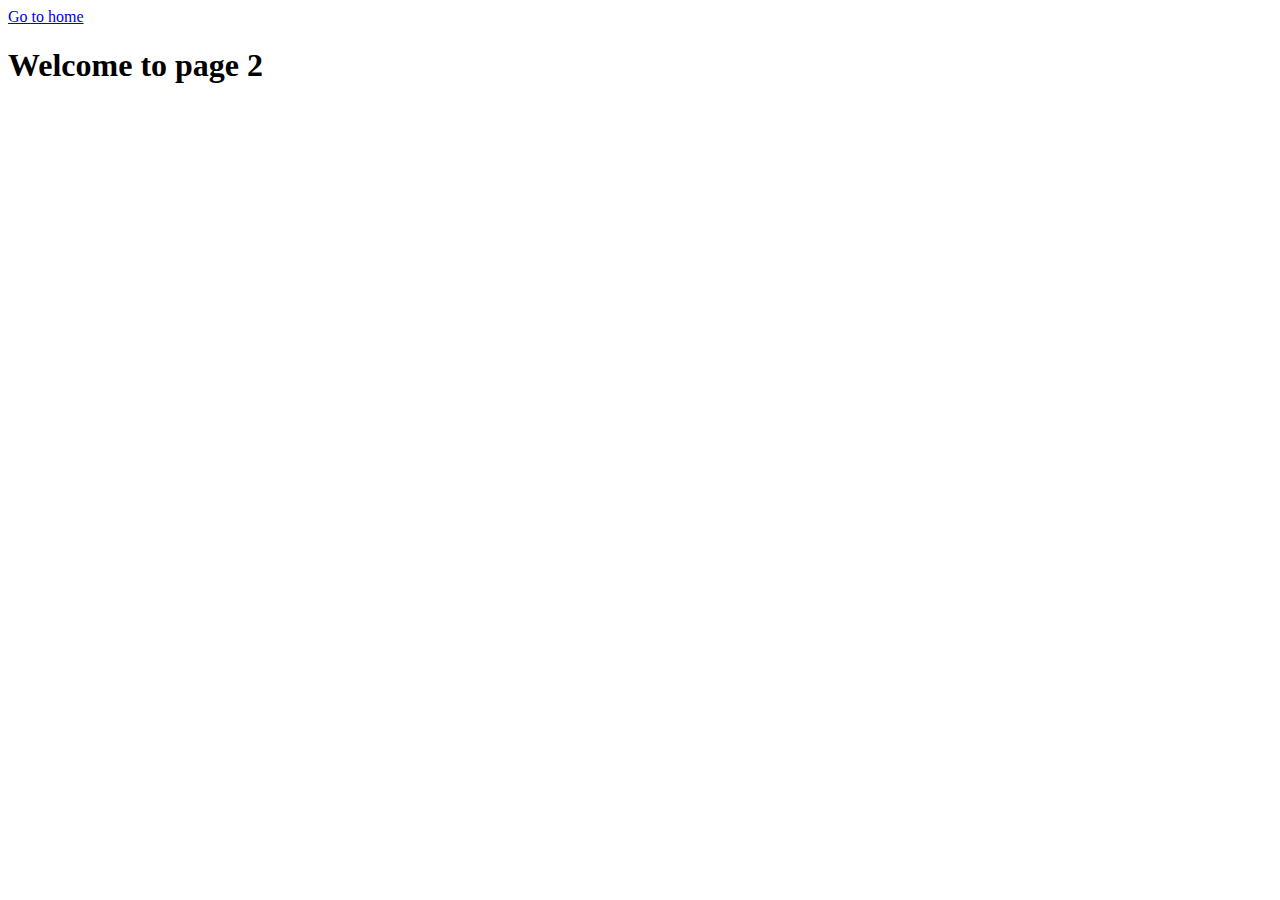
<file: page-2.html>
<!DOCTYPE html>
<html lang="en">
  <head>
    <meta charset="UTF-8" />
    <meta http-equiv="X-UA-Compatible" content="IE=edge" />
    <meta name="viewport" content="width=device-width, initial-scale=1.0" />
    <title>Page 2</title>
  </head>
  <body>
    <section>
      <a href="./index.html">Go to home</a>
      <h1>Welcome to page 2</h1>
    </section>
  </body>
</html>
</file>
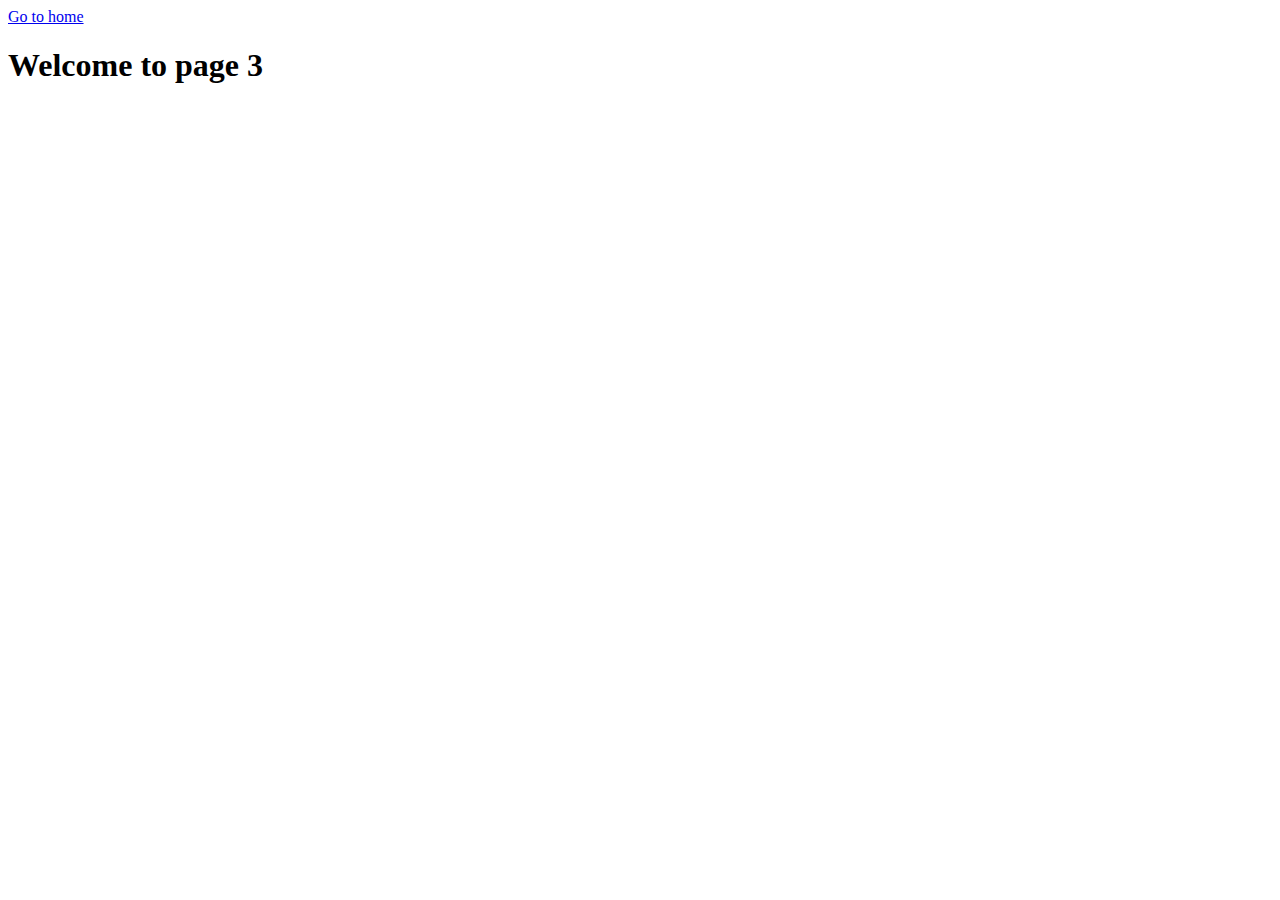
<file: page-3.html>
<!DOCTYPE html>
<html lang="en">
  <head>
    <meta charset="UTF-8" />
    <meta http-equiv="X-UA-Compatible" content="IE=edge" />
    <meta name="viewport" content="width=device-width, initial-scale=1.0" />
    <title>Page 3</title>
  </head>
  <body>
    <section>
      <a href="./index.html">Go to home</a>
      <h1>Welcome to page 3</h1>
    </section>
  </body>
</html>
</file>
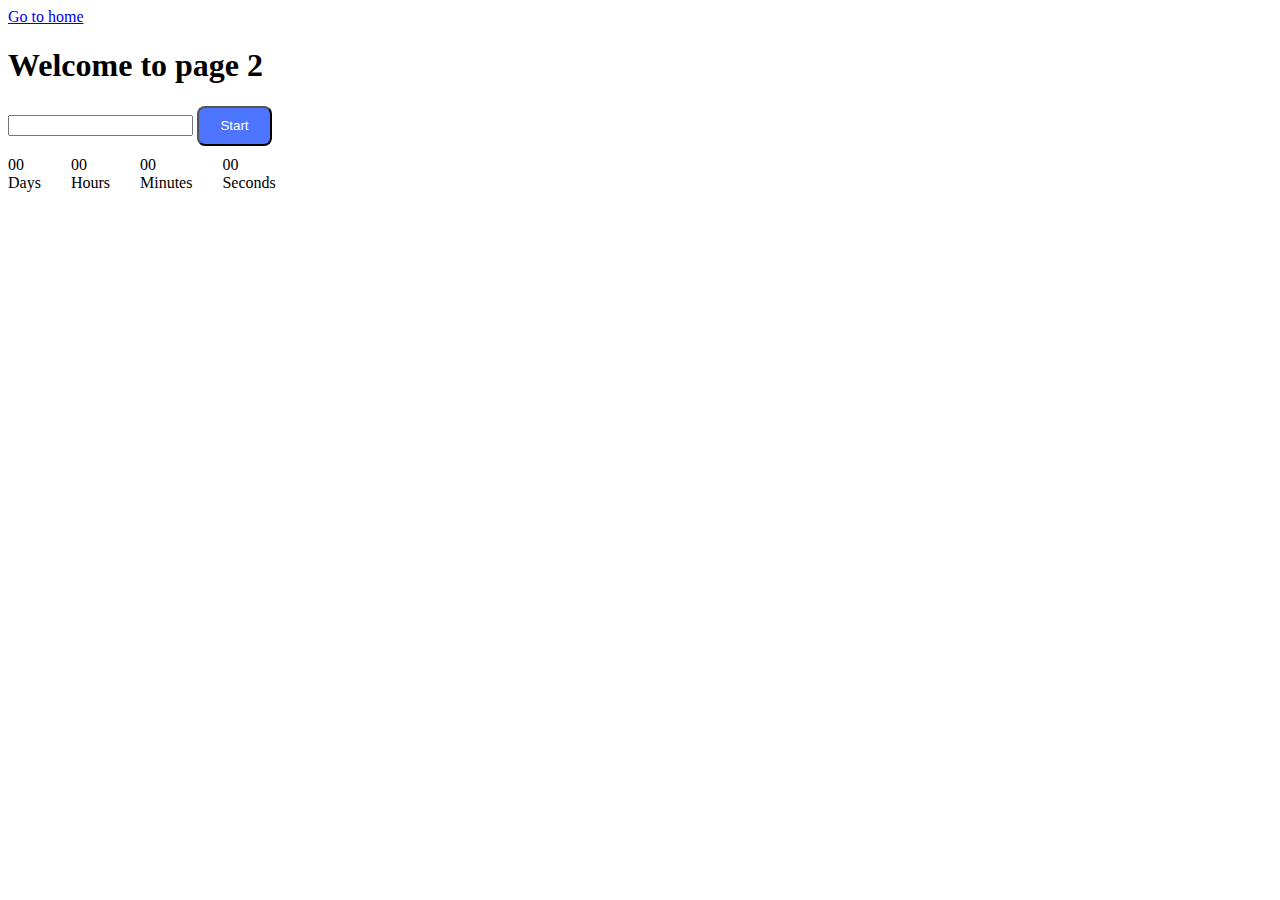
<file: src/1-timer.html>
<!DOCTYPE html>
<html lang="en">
  <head>
    <meta charset="UTF-8" />
    <meta http-equiv="X-UA-Compatible" content="IE=edge" />
    <meta name="viewport" content="width=device-width, initial-scale=1.0" />
    <title>Timer</title>
    <link rel="stylesheet" href="./css/styles.css">
  </head>
  <body>
    <section>
      <a href="./index.html">Go to home</a>
      <h1>Welcome to page 2</h1>
    </section>
    <input type="text" id="datetime-picker" />
<button type="button" data-start>Start</button>

<div class="timer">
  <div class="field">
    <span class="value" data-days>00</span>
    <span class="label">Days</span>
  </div>
  <div class="field">
    <span class="value" data-hours>00</span>
    <span class="label">Hours</span>
  </div>
  <div class="field">
    <span class="value" data-minutes>00</span>
    <span class="label">Minutes</span>
  </div>
  <div class="field">
    <span class="value" data-seconds>00</span>
    <span class="label">Seconds</span>
  </div>
</div>
    <script type="module" src="./js/1-timer.js"></script>
  </body>
</html>
</file>
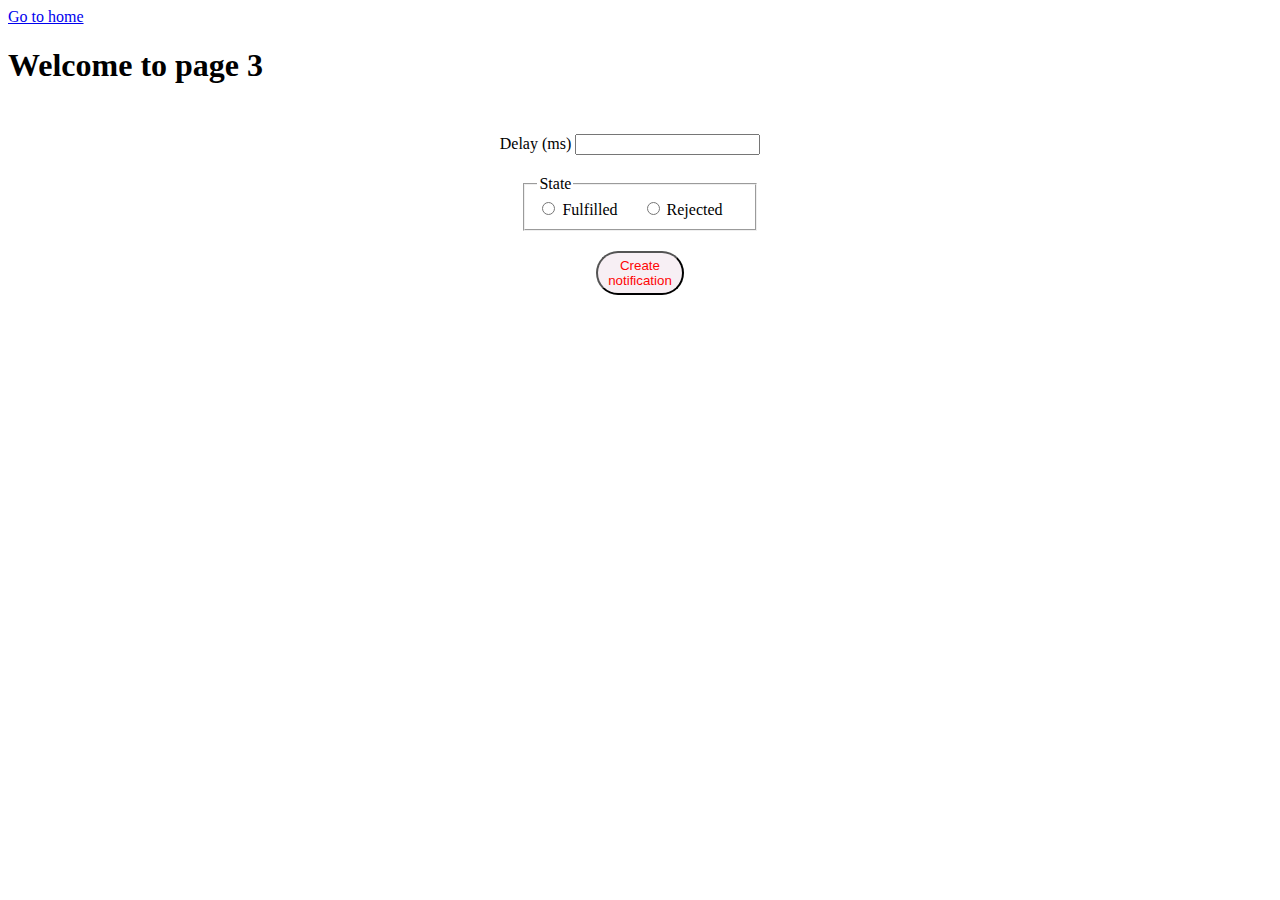
<file: src/2-snackbar.html>
<!DOCTYPE html>
<html lang="en">
  <head>
    <meta charset="UTF-8" />
    <meta http-equiv="X-UA-Compatible" content="IE=edge" />
    <meta name="viewport" content="width=device-width, initial-scale=1.0" />
    <title>Snackbar</title>
    <link rel="stylesheet" href="./css/styles.css">
  </head>
  <body>
    <section>
      <a href="./index.html">Go to home</a>
      <h1>Welcome to page 3</h1>
    </section>
    <form class="form">
      <label>
        Delay (ms)
        <input type="number" name="delay" required />
      </label>
    
      <fieldset>
        <legend>State</legend>
        <label>
          <input type="radio" name="state" value="fulfilled" required />
          Fulfilled
        </label>
        <label>
          <input type="radio" name="state" value="rejected" required />
          Rejected
        </label>
      </fieldset>
    
      <button type="submit">Create notification</button>
    </form>
    <script type="module" src="./js/2-snackbar.js"></script>
  </body>
</html>
</file>
<file: src/css/styles.css>
* {
  box-sizing: border-box;
}

img {
  display: block;
  max-width: 100%;
}

button[type='button']{
  width: 75px;
  height: 40px;
  border-radius: 8px;
  padding: 8px 16px;
}

button[data-start] {
  color: #fff;
  background-color: #4e75ff;
}
button[data-start]:hover {
  color: #fff;
  background-color: #6c8cff;
}
button[disabled] {
  background-color: #cfcfcf;
 }

button[type='submit'] {
  width: 88px;
  height: 44px;
  border-radius: 34px;
  background-color: #f7eff4;
   color: #ff0505;
  
}



.timer {
  display: flex;
  margin-top: 10px;
}

.field {
  display: flex;
  flex-direction: column;
  margin-right: 30px;
}


.form {
  display: flex;
  flex-direction: column;
  align-items: center;
  gap: 20px;
  margin: 50px;
}

label {
  margin-right: 20px;
}

label span {
  color: #f7eff4;
  text-transform: uppercase;
  text-shadow: 1.1px 1px 0px #c2a8cd, -1.1px -1px 0px #ffffff;
  font-size: 16px;
  font-weight: 600;
}




ul {
  list-style: none;
}
</file>
